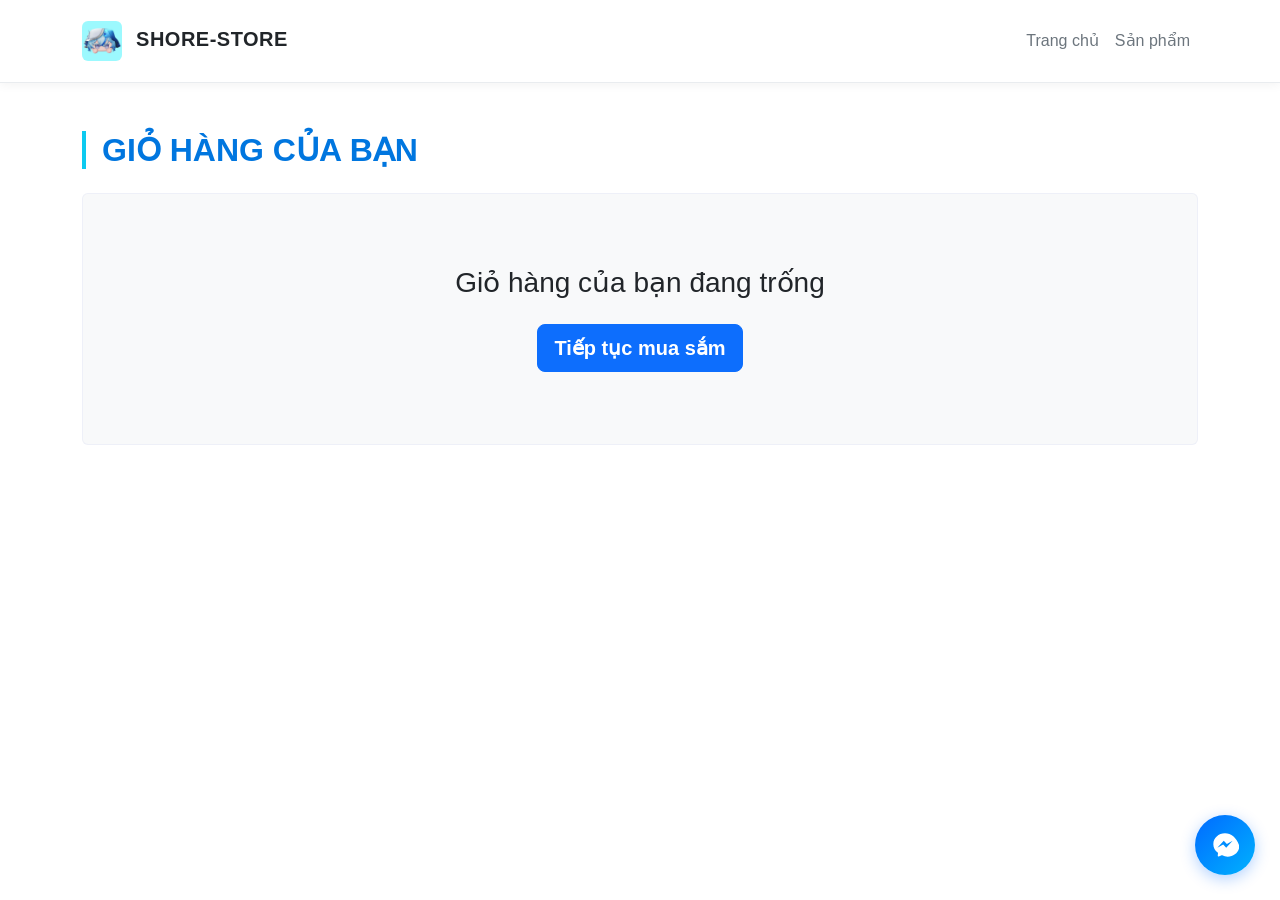
<file: html/gio-hang.html>
<!DOCTYPE html>
<html lang="vi">
<head>
    <meta charset="UTF-8">
    <title>Giỏ Hàng Công Nghệ - SHORE STORE</title>
    <link href="https://cdn.jsdelivr.net/npm/bootstrap@5.3.0/dist/css/bootstrap.min.css" rel="stylesheet">
    <link rel="stylesheet" href="../css/style.css">
</head>
<body>
    <nav class="navbar navbar-expand-lg py-3">
        <div class="container">
            <a class="navbar-brand fw-bold" href="../index.html">
                <img src="../assets/logo.jpg" alt="Logo" height="40" class="me-2 rounded">
                SHORE-STORE
            </a>
            <a class="navbar-brand fw-bold" href="../index.html"></a>
            <div class="navbar-nav ms-auto">
                <a class="nav-link" href="../index.html">Trang chủ</a>
                <a class="nav-link" href="san-pham.html">Sản phẩm</a>
            </div>
        </div>
    </nav>

    <main class="container mt-5">
        <h2 class="fw-bold text-uppercase border-start border-4 border-info ps-3 mb-4">Giỏ Hàng Của Bạn</h2>
        <div id="cart-content" class="p-4 rounded" style="background: var(--cyber-card-bg); border: 1px solid rgba(143,160,221,0.1);">
            </div>
    </main>

    <script src="../js/script.js"></script>
</body>
</html>
</file>
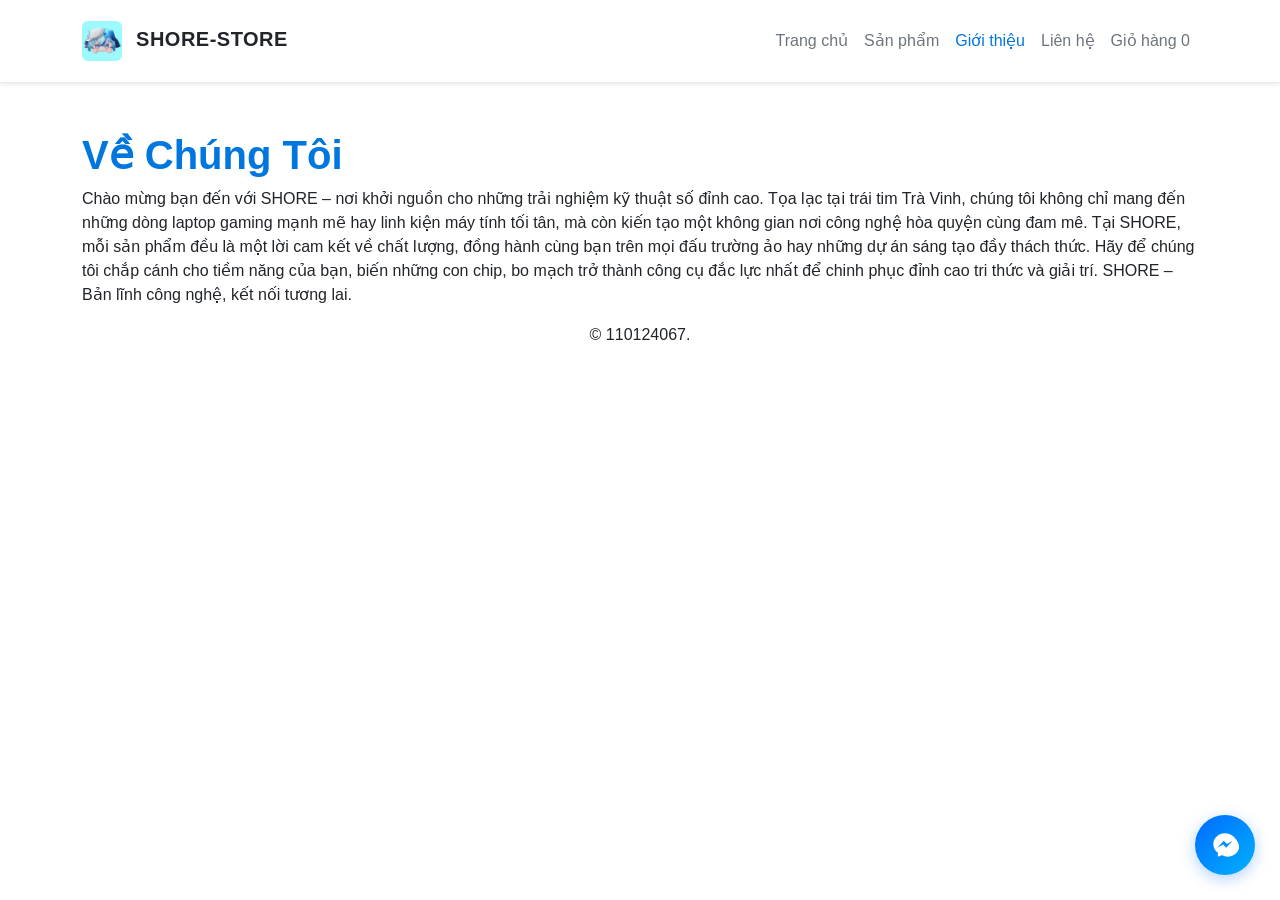
<file: html/gioi-thieu.html>
<!DOCTYPE html>
<html lang="vi">
<head>
    <meta charset="UTF-8">
    <title>Giới Thiệu - Carte</title>
    <link href="https://cdn.jsdelivr.net/npm/bootstrap@5.3.0/dist/css/bootstrap.min.css" rel="stylesheet">
    <link rel="stylesheet" href="../css/style.css">
</head>
<body>
    <nav class="navbar navbar-expand-lg navbar-light bg-white shadow-sm py-3">
        <div class="container">
            <a class="navbar-brand fw-bold" href="../index.html">
                <img src="../assets/logo.jpg" alt="Logo" height="40" class="me-2 rounded">
                SHORE-STORE
            </a>
            <div class="navbar-nav ms-auto">
                <a class="nav-link" href="../index.html">Trang chủ</a>
                <a class="nav-link" href="san-pham.html">Sản phẩm</a>
                <a class="nav-link active" href="gioi-thieu.html">Giới thiệu</a>
                <a class="nav-link" href="lien-he.html">Liên hệ</a>
                <a class="nav-link text-danger" href="gio-hang.html">Giỏ hàng <span id="cart-count">0</span></a>
            </div>
        </div>
    </nav>

    <main class="container mt-5">
        <h1>Về Chúng Tôi</h1>
        <p>Chào mừng bạn đến với SHORE – nơi khởi nguồn cho những trải nghiệm kỹ thuật số đỉnh cao. Tọa lạc tại trái tim Trà Vinh, chúng tôi không chỉ mang đến những dòng laptop gaming mạnh mẽ hay linh kiện máy tính tối tân, mà còn kiến tạo một không gian nơi công nghệ hòa quyện cùng đam mê.

Tại SHORE, mỗi sản phẩm đều là một lời cam kết về chất lượng, đồng hành cùng bạn trên mọi đấu trường ảo hay những dự án sáng tạo đầy thách thức. Hãy để chúng tôi chắp cánh cho tiềm năng của bạn, biến những con chip, bo mạch trở thành công cụ đắc lực nhất để chinh phục đỉnh cao tri thức và giải trí.

SHORE – Bản lĩnh công nghệ, kết nối tương lai.</p>
    </main>
<footer class="text-center">
        <p>&copy; 110124067.</p>
    </footer>
    <script src="../js/script.js"></script>
</body>
</html>
</file>
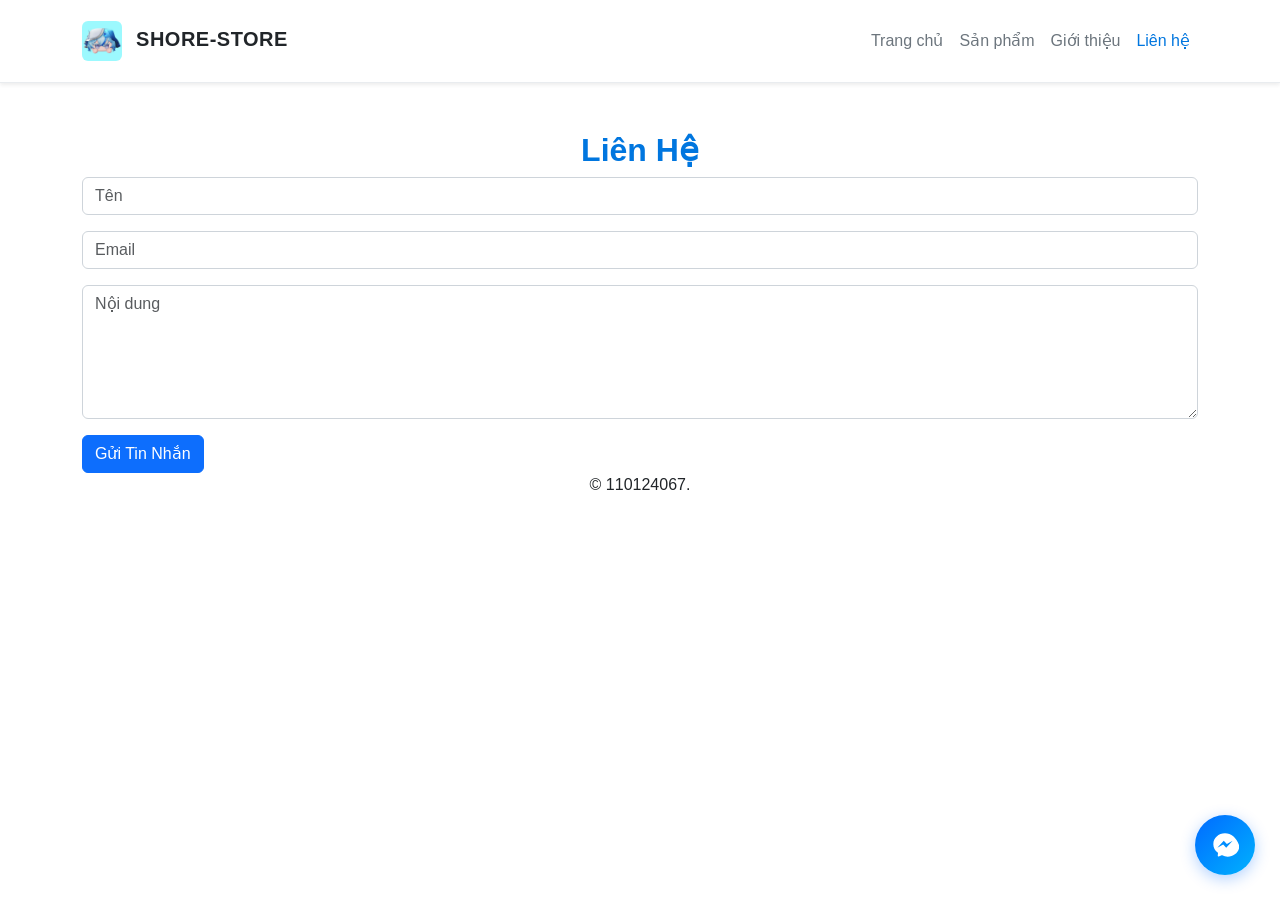
<file: html/lien-he.html>
<!DOCTYPE html>
<html lang="vi">
<head>
    <meta charset="UTF-8">
    <title>Liên Hệ - TechStore</title>
    <link href="https://cdn.jsdelivr.net/npm/bootstrap@5.3.0/dist/css/bootstrap.min.css" rel="stylesheet">
    <link rel="stylesheet" href="../css/style.css">
</head>
<body>
    <nav class="navbar navbar-expand-lg navbar-light bg-white shadow-sm py-3">
        <div class="container">
            <a class="navbar-brand fw-bold" href="../index.html">
                <img src="../assets/logo.jpg" alt="Logo" height="40" class="me-2 rounded">
                SHORE-STORE
            </a>
            <div class="navbar-nav ms-auto">
                <a class="nav-link" href="../index.html">Trang chủ</a>
                <a class="nav-link" href="san-pham.html">Sản phẩm</a>
                <a class="nav-link" href="gioi-thieu.html">Giới thiệu</a>
                <a class="nav-link active" href="lien-he.html">Liên hệ</a>
            </div>
        </div>
    </nav>

    <main class="container mt-5">
        <h2 class="text-center">Liên Hệ</h2>
        <form class="contact-form" action="https://formspree.io/f/xdavavba" method="POST">
            <input type="text" name="name" class="form-control mb-3" placeholder="Tên" required>
            <input type="email" name="email" class="form-control mb-3" placeholder="Email" required>
            <textarea name="message" class="form-control mb-3" rows="5" placeholder="Nội dung" required></textarea>
            <button type="submit" class="btn btn-primary">Gửi Tin Nhắn</button>
        </form>
    </main>
<footer class="text-center">
        <p>&copy; 110124067.</p>
    </footer>
    <script src="../js/script.js"></script>
</body>
</html>
</file>
<file: css/style.css>
/* ==========================================
   SHORE STORE - MODERN LIGHT THEME
   ========================================== */
:root {
    --cyber-bg: #ffffff;            /* Nền chính trắng tinh khiết */
    --cyber-card-bg: #f8f9fa;       /* Nền card và khối phụ màu xám nhạt nhẹ nhàng */
    --neon-blue: #0076df;           /* Màu xanh dương đậm chuẩn công nghệ, dễ nhìn trên nền trắng */
    --neon-pink: #d90429;           /* Màu đỏ tươi nổi bật cho giá tiền và nút nhấn */
    --text-main: #212529;           /* Màu chữ chính xám đen (chuẩn Bootstrap) giúp đọc rõ nét */
    --text-muted: #6c757d;          /* Màu chữ phụ xám mờ */
    --border-color: #e9ecef;        /* Màu đường viền mảnh tinh tế */
}

body {
    background-color: var(--cyber-bg) !important;
    color: var(--text-main) !important;
    font-family: 'Segoe UI', Tahoma, Geneva, Verdana, sans-serif;
}

/* Thanh điều hướng dạng kính mờ trên nền sáng */
.navbar {
    background: rgba(255, 255, 255, 0.9) !important;
    backdrop-filter: blur(10px);
    border-bottom: 1px solid var(--border-color);
    box-shadow: 0 2px 10px rgba(0, 0, 0, 0.05);
}

.navbar-brand {
    color: var(--text-main) !important;
    letter-spacing: 0.5px;
}

.nav-link {
    color: var(--text-muted) !important;
    font-weight: 500;
    transition: all 0.3s ease;
}

.nav-link:hover, .nav-link.active {
    color: var(--neon-blue) !important;
}

/* Tiêu đề chính */
.neon-text {
    font-weight: 900;
    text-transform: uppercase;
    color: var(--text-main);
    text-shadow: none !important; /* Loại bỏ hiệu ứng phát sáng tối */
}

/* Banner chính trang chủ - Điều chỉnh độ tương phản sáng */
.hero-cyber-banner {
    position: relative;
    min-height: 50vh;
    background: linear-gradient(rgba(255, 255, 255, 0.85), rgba(255, 255, 255, 0.95)), #ffffff url('../assets/images/hero-bg.jpg') center/cover no-repeat;
    display: flex;
    align-items: center;
    border-bottom: 1px solid var(--border-color);
}

/* Nút bấm hành động màu sắc nổi bật */
.btn-cyber {
    background: linear-gradient(135deg, #0055ff, var(--neon-blue));
    color: #fff !important;
    border: none;
    font-weight: 600;
    letter-spacing: 1px;
    padding: 10px 25px;
    border-radius: 4px;
    transition: all 0.3s ease;
}

.btn-cyber:hover {
    transform: translateY(-2px);
    box-shadow: 0 4px 12px rgba(0, 118, 223, 0.3);
}

/* Hộp tìm kiếm tinh tế */
.search-container {
    position: relative;
    max-width: 450px;
}

.search-box {
    display: flex;
    align-items: center;
    background: #f1f3f5 !important;
    border: 1px solid #ced4da !important;
    border-radius: 6px !important;
    padding: 2px 10px;
    transition: all 0.3s ease;
}

.search-box:focus-within {
    border-color: var(--neon-blue) !important;
    background: #ffffff !important;
    box-shadow: 0 0 8px rgba(0, 118, 223, 0.2);
}

.search-box input {
    background: transparent !important;
    border: none !important;
    color: var(--text-main) !important; /* Chuyển chữ gõ sang màu tối */
    outline: none !important;
    padding: 6px 10px;
    width: 100%;
    font-size: 14px;
}

.search-box input::placeholder {
    color: #adb5bd !important;
}

.search-box button {
    background: transparent !important;
    border: none !important;
    color: var(--neon-blue) !important;
    cursor: pointer;
    font-size: 15px;
}

/* Khu vực kết quả Dropdown khi tìm kiếm */
.search-dropdown {
    position: absolute;
    top: 100%;
    left: 0;
    width: 100%;
    background-color: #ffffff !important;
    border: 1px solid #dee2e6 !important;
    border-top: none !important;
    border-radius: 0 0 8px 8px;
    max-height: 320px;
    overflow-y: auto;
    box-shadow: 0 8px 20px rgba(0,0,0,0.1);
    z-index: 9999 !important;
}

.search-item {
    display: flex;
    align-items: center;
    padding: 10px 15px;
    border-bottom: 1px solid #f1f3f5;
    cursor: pointer;
    transition: background 0.2s ease;
    text-decoration: none !important;
}

.search-item:hover {
    background-color: #f8f9fa !important;
}

.search-item img {
    width: 40px;
    height: 40px;
    object-fit: contain;
    margin-right: 12px;
    background: #ffffff;
    border: 1px solid #dee2e6;
    border-radius: 4px;
}

.search-item .name, .search-item .item-name {
    color: var(--text-main) !important;
    font-size: 13px;
    font-weight: 500;
}

.search-item .price, .search-item .item-price {
    color: var(--neon-pink) !important;
    font-size: 12px;
    font-weight: bold;
    margin-top: 2px;
}

/* Card sản phẩm thiết kế tối giản, hiện đại */
.card {
    background-color: var(--cyber-card-bg) !important;
    border: 1px solid var(--border-color) !important;
    border-radius: 8px !important;
    transition: all 0.3s ease;
}

.card:hover {
    transform: translateY(-5px);
    background-color: #ffffff !important;
    border-color: var(--neon-blue) !important;
    box-shadow: 0 10px 20px rgba(0, 0, 0, 0.08) !important;
}

.card-title {
    color: var(--text-main) !important;
}

.text-muted {
    color: var(--text-muted) !important;
}

/* Định dạng giỏ hàng & form liên hệ */
.table {
    color: var(--text-main) !important;
    background-color: #ffffff !important;
}

.form-control, .form-select {
    background-color: #ffffff !important;
    border: 1px solid #ced4da !important;
    color: var(--text-main) !important;
}

.form-control:focus, .form-select:focus {
    border-color: var(--neon-blue) !important;
    box-shadow: 0 0 8px rgba(0, 118, 223, 0.2) !important;
}

/* Widget Bong Bóng Chat Messenger */
.fb-messenger-widget {
    position: fixed;
    bottom: 25px;
    right: 25px;
    z-index: 9999;
    width: 60px;
    height: 60px;
    background: linear-gradient(135deg, #006AFF, #00b2fe);
    border-radius: 50%;
    display: flex;
    align-items: center;
    justify-content: center;
    box-shadow: 0 4px 15px rgba(0, 106, 255, 0.3);
    transition: all 0.3s ease;
}

.fb-messenger-widget:hover {
    transform: scale(1.1);
    box-shadow: 0 4px 20px rgba(0, 106, 255, 0.5);
}

.fb-messenger-widget svg {
    width: 28px;
    height: 28px;
    fill: #ffffff;
}

.hidden {
    display: none !important;
}

/* ==========================================
   ĐỒNG BỘ MÀU CHỮ TIÊU ĐỀ VÀ BẢNG THÔNG SỐ
   ========================================== */
main h1, 
main h2, 
#product-detail h2,
#product-detail h1 {
    color: var(--neon-blue) !important; 
    text-shadow: none !important;
    font-weight: 700;
}

main h3, 
.container h3 {
    color: var(--text-main) !important;
    text-shadow: none !important;
}

/* Cấu trúc bảng thông số kỹ thuật sáng sủa */
.table-bordered {
    background-color: #ffffff !important;
    border: 1px solid #dee2e6 !important;
    box-shadow: none;
}

.table-bordered tbody tr td {
    border: 1px solid #dee2e6 !important;
    padding: 14px 18px !important;
}

/* Cột thông số bên trái */
.table-bordered tbody tr td:first-child {
    background-color: #f8f9fa !important; 
    color: var(--text-main) !important;
    font-weight: 600;
    width: 30%;
}

/* Cột giá trị bên phải */
.table-bordered tbody tr td:last-child {
    background-color: #ffffff !important;
    color: #495057 !important;
}

/* ==========================================
   ĐỊNH DẠNG GIÁ TIỀN NỔI BẬT
   ========================================== */
#product-detail .text-danger,
.card-body p.style\,
.card-body p[style*="color: var(--neon-pink)"],
#cart-content .text-danger {
    color: var(--neon-pink) !important;
    text-shadow: none !important;
}
</file>
